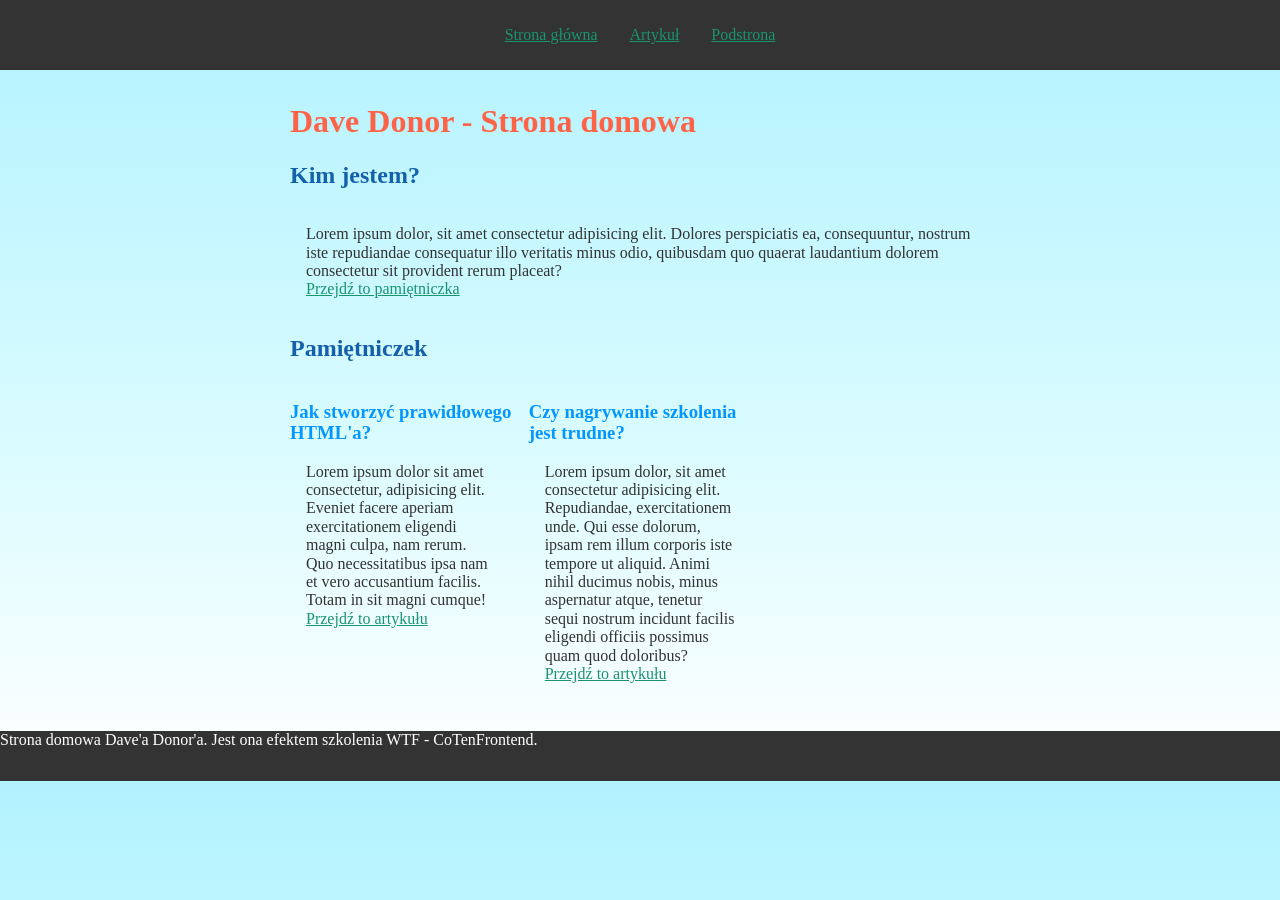
<file: index.html>
<!DOCTYPE html>
<html lang="pl">

<head>
    <meta charset="UTF-8">
    <meta name="viewport" content="width=device-width, initial-scale=1.0">
    <title>Document</title>
    <link href="style.css" rel="stylesheet" type="text/css">
    <link href="normalize.css" rel="stylesheet" type="text/css">
</head>

<body>
    <header class="site-header">
        <nav class="navigation">
            <ul class="navigation__list navigation__list--js">
                <li class="navigation__item"><a class="navigation__link" href="index.html">Strona główna</a></li>
                <li class="navigation__item"><a class="navigation__link" href="subpage.html">Artykuł</a></li>
                <li class="navigation__item"><a class="navigation__link" href="subpage.html">Podstrona</a></li>
            </ul>
        </nav>
        <button class="navigation__switcher navigation__switcher--js" aria-label="Menu">&#9776;</button>
    </header>

    <main class="main">
        <header class="header">
            <h1 class="header__title">Dave Donor - Strona domowa</h1>
        </header>

        <section class="about">
            <h2 class="about__header">Kim jestem?</h2>
            <p class="about__paragraph">Lorem ipsum dolor, sit amet consectetur adipisicing elit. Dolores perspiciatis
                ea, consequuntur, nostrum iste repudiandae consequatur illo veritatis minus odio, quibusdam quo quaerat
                laudantium dolorem consectetur sit provident rerum placeat?
                <br>
                <a class="about__link" href="#pamietniczek">Przejdź to pamiętniczka</a>
            </p>
        </section>

        <section class="diary" id="pamietniczek">
            <h2 class="diary__header">Pamiętniczek</h2>
            <div class="grid">
                <section class="post">
                    <h3 class="post__header">Jak stworzyć prawidłowego HTML'a?</h3>
                    <p class="post__paragraph">Lorem ipsum dolor sit amet consectetur, adipisicing elit. Eveniet facere
                        aperiam exercitationem eligendi magni culpa, nam rerum. Quo necessitatibus ipsa nam et vero
                        accusantium facilis. Totam in sit magni cumque!
                        <br>
                        <a class="post__link" href="subpage.html">Przejdź to artykułu</a>
                    </p>
                </section>

                <section class="post">
                    <h3 class="post__header">Czy nagrywanie szkolenia jest trudne?</h3>
                    <p class="post__paragraph">Lorem ipsum dolor, sit amet consectetur adipisicing elit. Repudiandae,
                        exercitationem unde. Qui esse dolorum, ipsam rem illum corporis iste tempore ut aliquid. Animi
                        nihil ducimus nobis, minus aspernatur atque, tenetur sequi nostrum incidunt
                        facilis eligendi officiis possimus quam quod doloribus?
                        <br>
                        <a class="post__link" href="subpage.html">Przejdź to artykułu</a>
                    </p>
                </section>
            </div>
        </section>
    </main>

    <footer class="footer">
        Strona domowa Dave'a Donor'a. Jest ona efektem szkolenia WTF - CoTenFrontend.
    </footer>
    <script src="main.js"></script>
</body>

</html>
</file>
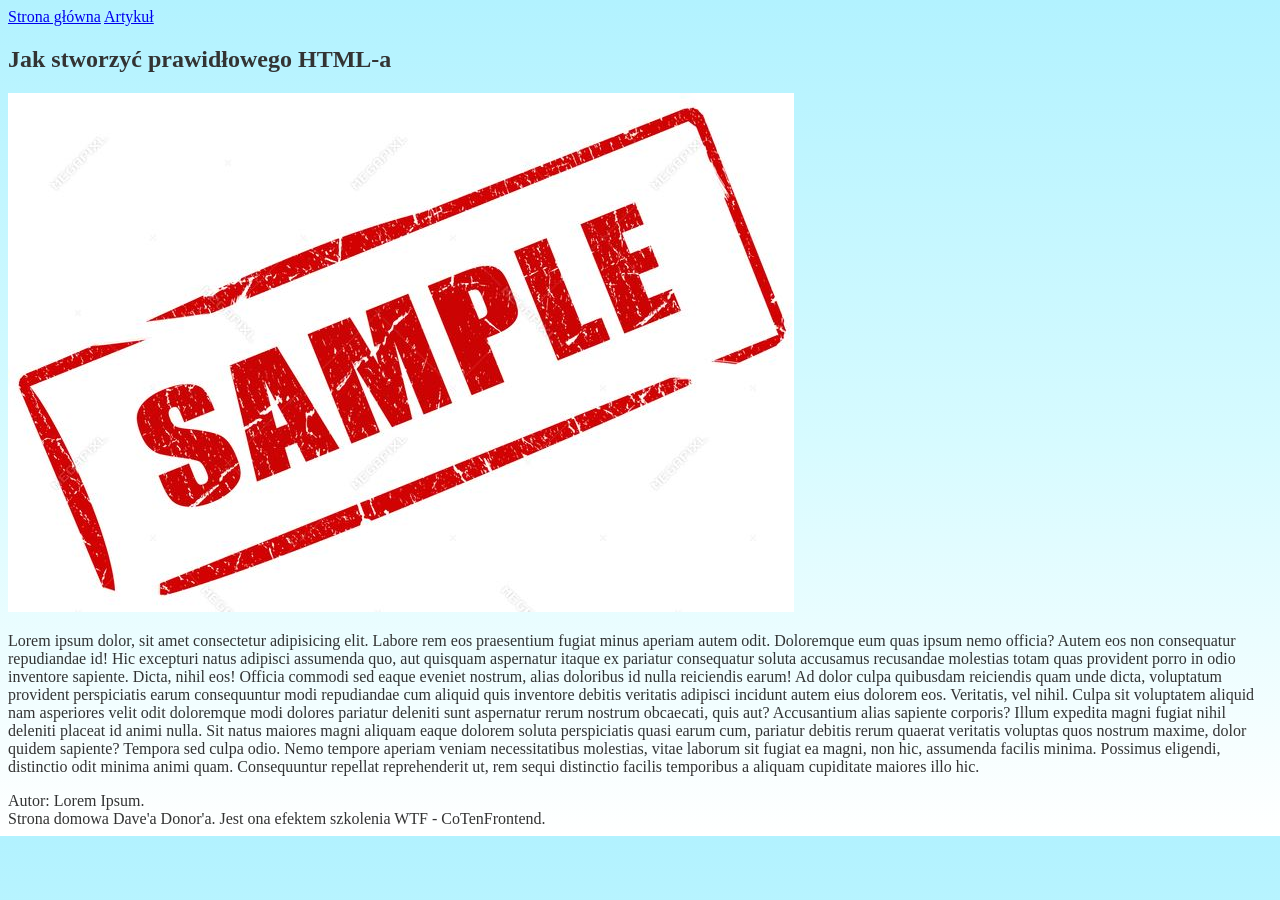
<file: subpage.html>
<!DOCTYPE html>
<html lang="pl">
<head>
    <meta charset="UTF-8">
    <meta name="viewport" content="width=device-width, initial-scale=1.0">
    <title>Document</title>
    <link rel="stylesheet" href="style.css" rel="stylesheet" type="text/css">
</head>
<body>
    <header>
        <a href="index.html">Strona główna</a>
        <a href="subpage.html">Artykuł</a>
    </header>
    <main>
        <article>
            <header>
                <h1>Jak stworzyć prawidłowego HTML-a</h1>
                <img src="sample.jpg" alt="Obrazek nagłowka artykułu.">
            </header>
            <p>Lorem ipsum dolor, sit amet consectetur adipisicing elit. Labore rem eos praesentium fugiat minus aperiam autem odit. Doloremque eum quas ipsum nemo officia? Autem eos non consequatur repudiandae id! Hic excepturi natus adipisci assumenda quo, aut quisquam aspernatur itaque ex pariatur consequatur soluta accusamus recusandae molestias totam quas provident porro in odio inventore sapiente. Dicta, nihil eos! Officia commodi sed eaque eveniet nostrum, alias doloribus id nulla reiciendis earum! Ad dolor culpa quibusdam reiciendis quam unde dicta, voluptatum provident perspiciatis earum consequuntur modi repudiandae cum aliquid quis inventore debitis veritatis adipisci incidunt autem eius dolorem eos. Veritatis, vel nihil. Culpa sit voluptatem aliquid nam asperiores velit odit doloremque modi dolores pariatur deleniti sunt aspernatur rerum nostrum obcaecati, quis aut? Accusantium alias sapiente corporis? Illum expedita magni fugiat nihil deleniti placeat id animi nulla. Sit natus maiores magni aliquam eaque dolorem soluta perspiciatis quasi earum cum, pariatur debitis rerum quaerat veritatis voluptas quos nostrum maxime, dolor quidem sapiente? Tempora sed culpa odio. Nemo tempore aperiam veniam necessitatibus molestias, vitae laborum sit fugiat ea magni, non hic, assumenda facilis minima. Possimus eligendi, distinctio odit minima animi quam. Consequuntur repellat reprehenderit ut, rem sequi distinctio facilis temporibus a aliquam cupiditate maiores illo hic.</p>

            <footer>
                Autor: Lorem Ipsum.
            </footer>
        </article>
    </main>
    <footer>
        Strona domowa Dave'a Donor'a. Jest ona efektem szkolenia WTF - CoTenFrontend.
    </footer>
</body>
</html>
</file>
<file: style.css>
html {
    box-sizing: border-box;
}

*, *:before, *:after {
    box-sizing: inherit;
}

body {
    background: rgb(255,255,255);
    background: linear-gradient(0deg, rgba(255,255,255,1) 0%, rgba(215,251,255,1) 47%, rgba(178,242,255,1) 100%);
    color: #333;
}

/* #region NavigationRegion */
.site-header {
    width: 100%;
    position: fixed;
    box-sizing: border-box;
    top: 0;
    left: 0;
    padding: 10px;
    background: #333;
    color: white;
    z-index: 10;
}

.navigation {

}

.navigation__list {
    list-style: none;
    padding: 0;
    display: flex;
    align-items: center;
    justify-content: center;
}

.navigation__item {
    display: block;
    margin: 0 16px;
}

.navigation__link {
    color: #1a936f;
}
/* #endregion */

.header {

}

.header__title {
    color: tomato;
}

.main {
    width: 100%;
    max-width: 700px;
    margin: 32px auto;
    padding-top: 50px;
}



/* #region About region */
.about {
}

.about__header {
    color: #1460aa;
}

.about__paragraph {
    padding: 16px;
}

.about__link {
    color: #1a936f;
}
/* #endregion */

/* #region Diary regio */
.diary {

}

.diary__header {
    color: #1460aa;
}

.post {

}

.post__header {
    color: #0496FF;
}

.post__link {
    color: #1a936f;
}

.post__paragraph {
    padding: 0 16px;
}
/* #endregion */


.footer {
    background: #333;
    color: white;
    min-height: 50px;
    width: 100%;
    box-sizing: border-box;
}

.grid {
    display: grid;
    grid-template-columns: 1fr 1fr;
    grid-column-gap: 16px;
    grid-row-gap: 16px;
}

@media screen and (max-width: 640px) {
    .grid {
        grid-template-columns: 1fr;
    }

    .navigation {
        
    }

    .navigation__list {
        display: none;
        flex-direction: column;
    }

    .navigation__list--visible {
        display: flex;
    }

    .navigation__item {
        margin: 16px;
    }

    .navigation__switcher {
        border: none;
        background: none;
        color: #fff;
        position: absolute;
        right: 16px;
        top: 16px;
    }

    .site-header {
        min-height: 48px;
    }
}

@media screen and (min-width: 640px) and (max-width: 960px) {
    .grid {
        grid-template-columns: 1fr 1fr;
    }

    .navigation__switcher {
        display: none;
    }
}

@media screen and (min-width: 960px) {
    .grid {
        grid-template-columns: 1fr 1fr 1fr;
    }

    .navigation__switcher {
        display: none;
    }
}

/*
    !impotant nadpisuje domyślne style nawet jeśli są w HTML
    color: darkblue !important;
 */

/* stylowanie po ID 
 #pamietniczek {
    background: hotpink;
} */
</file>
